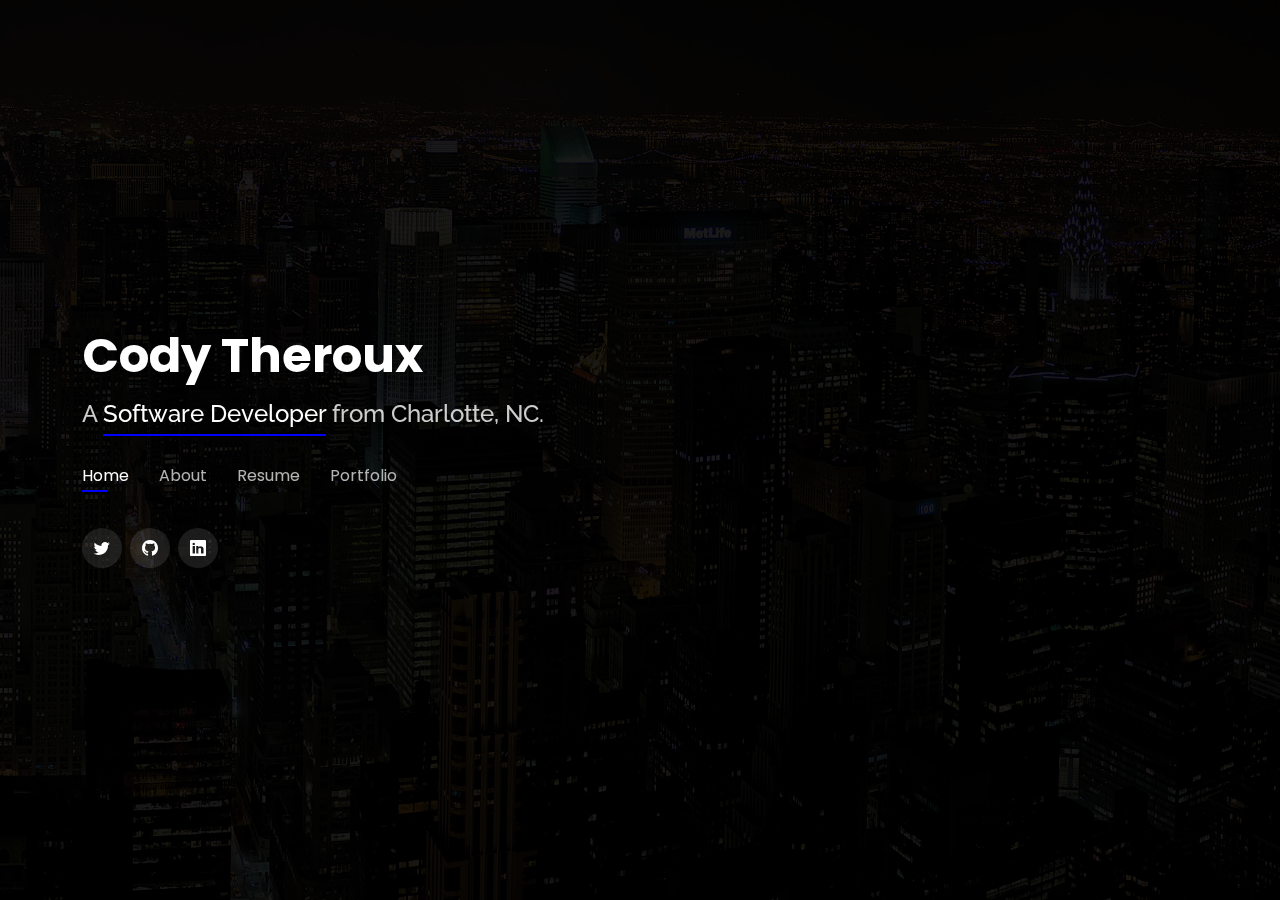
<file: portfolio/Personal/index.html>
<!DOCTYPE html>
<html lang="en">

<head>
  <meta charset="utf-8">
  <meta content="width=device-width, initial-scale=1.0" name="viewport">

  <title>Cody Theroux's Portfolio</title>
  <meta content="" name="description">
  <meta content="" name="keywords">

 

  
  <link href="https://fonts.googleapis.com/css?family=Open+Sans:300,300i,400,400i,600,600i,700,700i|Raleway:300,300i,400,400i,500,500i,600,600i,700,700i|Poppins:300,300i,400,400i,500,500i,600,600i,700,700i" rel="stylesheet">

 
  <link href="assets/vendor/bootstrap/css/bootstrap.min.css" rel="stylesheet">
  <link href="assets/vendor/bootstrap-icons/bootstrap-icons.css" rel="stylesheet">
  <link href="assets/vendor/boxicons/css/boxicons.min.css" rel="stylesheet">
  <link href="assets/vendor/glightbox/css/glightbox.min.css" rel="stylesheet">
  <link href="assets/vendor/remixicon/remixicon.css" rel="stylesheet">
  <link href="assets/vendor/swiper/swiper-bundle.min.css" rel="stylesheet">

  
  <link href="assets/css/style.css" rel="stylesheet">

</head>

<body>

  <!-- ======= Header ======= -->
  <header id="header">
    <div class="container">

      <h1><a href="index.html">Cody Theroux</a></h1>
      <h2>A <span>Software Developer</span> from Charlotte, NC.</h2>

      <nav id="navbar" class="navbar">
        <ul>
          <li><a class="nav-link active" href="#header">Home</a></li>
          <li><a class="nav-link" href="#about">About</a></li>
          <li><a class="nav-link" href="#resume">Resume</a></li>
          <li><a class="nav-link" href="#portfolio">Portfolio</a></li>
          <!--<li><a class = "nav-link" href = "#contact">Contact Me</a></li>-->
        </ul>
        <i class="bi bi-list mobile-nav-toggle"></i>
      </nav><!-- .navbar -->

      <div class="social-links">
        <a href="https://twitter.com/codyisthename_"  target="_blank" class="twitter"><i class="bi bi-twitter"></i></a>
        <a href="https://github.com/codytheroux96" target="_blank" class ="github"><i class="bi bi-github"></i></a>
        <a href="https://www.linkedin.com/in/cody-theroux-206b0a220/" target="_blank" class="linkedin"><i class="bi bi-linkedin"></i></a>
      </div>

    </div>
  </header><!-- End Header -->

  <!-- ======= About Section ======= -->
  <section id="about" class="about">

    <!-- ======= About Me ======= -->
    <div class="about-me container">

      <div class="section-title">
        <h2>About & Contact Info</h2>
        <p>Learn More About Me</p>
      </div>

      <div class="row">
        <div class="col-lg-4" data-aos="fade-right">
          <img src="./images/01bd5e304b4043e2a7ec311d371577983bc512604b.jpg" height = "200" width = "200" class="img-fluid" alt="Picture on Mountain">
        </div>
        <div class="col-lg-8 pt-4 pt-lg-0 content" data-aos="fade-left">
          <h3>Software Developer</h3>
          <p class="fst-italic">
            Junior developer who is passionate about tech and eager to always expand my knowledge and skills.
          </p>
          <div class="row">
            <div class="col-lg-6">
              <ul>
                <li><i class="bi bi-chevron-right"></i> <strong>Birthday:</strong> <span>March 11, 1996</span></li>
                <li><i class="bi bi-chevron-right"></i> <strong>Phone:</strong> <span>(704)-692-6259</span></li>
                <li><i class="bi bi-chevron-right"></i> <strong>City:</strong> <span>Charlotte, NC</span></li>
              </ul>
            </div>
            <div class="col-lg-6">
              <ul>
                <li><i class="bi bi-chevron-right"></i> <strong>Age:</strong> <span>26</span></li>
                <li><i class="bi bi-chevron-right"></i> <strong>Email:</strong> <span>cody.theroux3@gmail.com</span></li>
              </ul>
            </div>
          </div>
        </div>
      </div>

    </div><!-- End About Me -->

    <!-- ======= Skills  ======= -->
    <div class="skills container">

      <div class="section-title">
        <h2>Skills</h2>
      </div>

      <div class="row skills-content">

        <div class="col-lg-6">

          <div class="progress">
            <span class="skill">HTML <i class="val">90%</i></span>
            <div class="progress-bar-wrap">
              <div class="progress-bar" role="progressbar" aria-valuenow="90" aria-valuemin="0" aria-valuemax="100"></div>
            </div>
          </div>

          <div class="progress">
            <span class="skill">CSS <i class="val">60%</i></span>
            <div class="progress-bar-wrap">
              <div class="progress-bar" role="progressbar" aria-valuenow="60" aria-valuemin="0" aria-valuemax="100"></div>
            </div>
          </div>

          <div class="progress">
            <span class="skill">JavaScript <i class="val">75%</i></span>
            <div class="progress-bar-wrap">
              <div class="progress-bar" role="progressbar" aria-valuenow="75" aria-valuemin="0" aria-valuemax="100"></div>
            </div>
          </div>

        </div>

        <div class="col-lg-6">

          <div class="progress">
            <span class="skill">Mongo.db <i class="val">60%</i></span>
            <div class="progress-bar-wrap">
              <div class="progress-bar" role="progressbar" aria-valuenow="60" aria-valuemin="0" aria-valuemax="100"></div>
            </div>
          </div>

          <div class="progress">
            <span class="skill">Express.js <i class="val">60%</i></span>
            <div class="progress-bar-wrap">
              <div class="progress-bar" role="progressbar" aria-valuenow="60" aria-valuemin="0" aria-valuemax="100"></div>
            </div>
          </div>

          <div class="progress">
            <span class="skill">React <i class="val">60%</i></span>
            <div class="progress-bar-wrap">
              <div class="progress-bar" role="progressbar" aria-valuenow="60" aria-valuemin="0" aria-valuemax="100"></div>
            </div>
          </div>

          
          <div class="progress">
            <span class="skill">Node.js <i class="val">60%</i></span>
            <div class="progress-bar-wrap">
              <div class="progress-bar" role="progressbar" aria-valuenow="66" aria-valuemin="0" aria-valuemax="100"></div>
            </div>
          </div>

        </div>

      </div>

    </div><!-- End Skills -->

 

  </section><!-- End About Section -->

  <!-- ======= Resume Section ======= -->
  <section id="resume" class="resume">
    <div class="container">

      <div class="section-title">
        <h2>Resume</h2>
        <p>Check Out My Resume</p>
      </div>

      <div class="row">
        <div class="col-lg-6">
          <h3 class="resume-title">Sumary</h3>
          <div class="resume-item pb-0">
            <h4>Cody Theroux</h4>
            <p><em>Junior developer who is passionate about tech and eager to always expand my knowledge and skills.</em></p>
            <p>
            <ul>
              <li>Charlotte, NC</li>
              <li>(704)-692-6259</li>
              <li>cody.theroux3@gmail.com</li>
            </ul>
            </p>
          </div>

          <div class="resume-item">
            <h4>Relevant Skills</h4>
            <ul>
              <li>HTML/CSS</li>
              <li>JavaScript</li>
              <li>Mongo.db</li>
              <li>Express.js</li>
              <li>React</li>
              <li>Node.js</li>
            </ul>
            </p>
          </div>

          <h3 class="resume-title">Education</h3>
          <div class="resume-item">
            <h4>The Coding Bootcamp At UNC-Charlotte</h4>
            <h5>2022</h5>
          <p>Attended the coding bootcamp at the University of North Carolina at Charlotte and earned my certificate. We studied fullstack development using the MERN stack and developed real life applications in groups to mimic actual workplace projects and work flow with an emphasis on building clean code with proper coding practices. </p>
          </div>
          <div class="resume-item">
            <h4>High School Diploma</h4>
            <h5>2010 - 2014</h5>
            <p><em>Weddington High School, Weddington, NC</em></p>
            <p>Earned my high school diploma from Weddington High School.</p>
          </div>
        </div>
        <div class="col-lg-6">
          <h3 class="resume-title">Professional Experience</h3>
          <div class="resume-item">
            <h4>Bar Manager</h4>
            <h5>July 2017 - Present</h5>
            <p><em>Char Bar 7, Matthews, NC </em></p>
            <p>
            <ul>
              <li>Responsible for inventory and ordering of all FOH items as well as bar inventory and cost analysis.</li>
              <li>Responsible for making schedules and the hiring/firing of bar staff</li>
              <li>Responsible for general day to day restaurant operations, including monitoring and balancing food quality and staff training </li>
              <li>Helped create and promote unique events with other local businesses/schools and charities
              </li>
            </ul>
            </p>
          </div>
          <div class="resume-item">
            <h4>Certified Trainer and Store Opener</h4>
            <h5>May 2015 - May 2017</h5>
            <p><em>Buffalo Wild Wings, Matthews, NC</em></p>
            <p>
            <ul>
              <li>Traveled, hired and trained staff for new store openings across several states.</li>
              <li>Responsible for teaching all menu item knowledge, POS training and general service knowledge.</li>
              <li>Maintained company standards of practice for service and control quality of wait staff.</li>
            </ul>
            </p>
          </div>
          <div class="resume-item">
            <h4>Soft Skills</h4>
            <ul>
              <li>Strong interpersonal communication</li>
              <li>Critical thinking and problem solving</li>
              <li>Attention to detail</li>
              <li>Decision making and planning</li>
              <li>Adaptability</li>
            </ul>
            </p>
          </div>
        </div>
      </div>

    </div>
  </section><!-- End Resume Section -->


  <!-- ======= Portfolio Section ======= -->
  <section id="portfolio" class="portfolio">
    <div class="container">

      <div class="section-title">
        <h2>Portfolio</h2>
        <p>My Works</p>
      </div>


      <div class="row portfolio-container">

        <div class="col-lg-4 col-md-6 portfolio-item filter-card">
          <div class="portfolio-wrap">
            <img src="./images/Pantry-Prepper.png" class="img-fluid" alt="zzz">
            <div class="portfolio-info">
              <h4>Pantry Prepper</h4>
              <p>Leveraging two seperate API's, this is an application that upon searching for a food item will find unique recipes with that food item and the average price of that food item.</p>
              <div class="portfolio-links">
                <a href="https://kleylakb89.github.io/pantry-prepper/" data-gallery="portfolioDetailsGallery" data-glightbox="type: external" class="portfolio-details-lightbox" title="Pantry Prepper"><i class="bx bx-link"></i></a>
              </div>
            </div>
          </div>
        </div>


        <div class="col-lg-4 col-md-6 portfolio-item filter-card">
          <div class="portfolio-wrap">
            <img src="./images/Team-Generator.png" class="img-fluid" alt="ok">
            <div class="portfolio-info">
              <h4>Team Generator</h4>
             <a href="https://github.com/codytheroux96/team-generator" target="_blank"> An application using node.js to generate an html with employee information.</a>
              <div class="portfolio-links">
                <a href="https://github.com/codytheroux96/team-generator" data-gallery="portfolioGallery" class="portfolio-lightbox" title="Team Generator"><i class="bx bx-plus"></i></a>
              </div>
            </div>
          </div>
        </div>

        <div class="col-lg-4 col-md-6 portfolio-item filter-card">
          <div class="portfolio-wrap">
            <img src="./images/Password-Generator.png" class="img-fluid" alt="123">
            <div class="portfolio-info">
              <h4>Password Generator</h4>
              <p>An application that based on what the user selects, generates a random password.</p>
              <div class="portfolio-links">
                <a href="https://codytheroux96.github.io/generate-password/" data-gallery="portfolioDetailsGallery" data-glightbox="type: external" class="portfolio-details-lightbox" title="Password Generator"><i class="bx bx-link"></i></a>
              </div>
            </div>
          </div>
        </div>

      </div>

    </div>
  </section><!-- End Portfolio Section -->

<!-- ======= Contact Section ======= -->
<section id="contact" class="contact">
  <div class="container">

    <div class="section-title">
      <h2>Contact</h2>
      <p>Contact Me</p>
    </div>

    <div class="row mt-2">

      <div class="col-md-6 mt-4 mt-md-0 d-flex align-items-stretch">
        <div class="info-box">
          <i class="bx bx-share-alt"></i>
          <h3>Social Profiles</h3>
          <div class="social-links">
            <a href="https://twitter.com/codyisthename_" target="_blank" class="twitter"><i class="bi bi-twitter"></i></a>
            <a href="https://github.com/codytheroux96" target="_blank" class ="github"><i class="bi bi-github"></i></a>
            <a href="https://www.linkedin.com/in/cody-theroux-206b0a220/" target="_blank" class="linkedin"><i class="bi bi-linkedin"></i></a>
          </div>
        </div>
      </div>

      <div class="col-md-6 mt-4 d-flex align-items-stretch">
        <div class="info-box">
          <i class="bx bx-envelope"></i>
          <h3>Email Me or Fill Out The Form Below</h3>
          <p>cody.theroux3@gmail.com</p>
        </div>
      </div>
      <div class="col-md-6 mt-4 d-flex align-items-stretch">
        <div class="info-box">
          <i class="bx bx-phone-call"></i>
          <h3>Call Me</h3>
          <p>(704)-692-6259</p>
        </div>
      </div>
    </div>

    <form action="forms/contact.php" method="post" role="form" class="php-email-form mt-4">
      <div class="row">
        <div class="col-md-6 form-group">
          <input type="text" name="name" class="form-control" id="name" placeholder="Your Name" required>
        </div>
        <div class="col-md-6 form-group mt-3 mt-md-0">
          <input type="email" class="form-control" name="email" id="email" placeholder="Your Email" required>
        </div>
      </div>
      <div class="form-group mt-3">
        <input type="text" class="form-control" name="subject" id="subject" placeholder="Subject" required>
      </div>
      <div class="form-group mt-3">
        <textarea class="form-control" name="message" rows="5" placeholder="Message" required></textarea>
      </div>
      <div class="my-3">
        <div class="loading">Loading</div>
        <div class="error-message"></div>
        <div class="sent-message">Your message has been sent. Thank you!</div>
      </div>
      <div class="text-center"><button type="submit">Send Message</button></div>
    </form>

  </div>
</section><!-- End Contact Section -->


  <!-- Vendor JS Files -->
  <script src="assets/vendor/purecounter/purecounter.js"></script>
  <script src="assets/vendor/bootstrap/js/bootstrap.bundle.min.js"></script>
  <script src="assets/vendor/glightbox/js/glightbox.min.js"></script>
  <script src="assets/vendor/isotope-layout/isotope.pkgd.min.js"></script>
  <script src="assets/vendor/swiper/swiper-bundle.min.js"></script>
  <script src="assets/vendor/waypoints/noframework.waypoints.js"></script>
  <script src="assets/vendor/php-email-form/validate.js"></script>

  
  <script src="assets/js/main.js"></script>

</body>

</html>
</file>
<file: portfolio/Personal/assets/css/style.css>
/**
* Template Name: Personal - v4.7.0
* Template URL: https://bootstrapmade.com/personal-free-resume-bootstrap-template/
* Author: BootstrapMade.com
* License: https://bootstrapmade.com/license/
*/

/*--------------------------------------------------------------
# General
--------------------------------------------------------------*/
body {
  font-family: "Open Sans", sans-serif;
  background-color: #040404;
  color: #fff;
  position: relative;
  background: transparent;
}
body::before {
  content: "";
  position: fixed;
  /* background: #040404 url("../img/bg.jpg") top right no-repeat; */
  background: #040404 url("../../images/New_York_Midtown_Skyline_at_night_-_Jan_2006_edit1.jpg") top right no-repeat;
  background-size: cover;
  left: 0;
  right: 0;
  top: 0;
  height: 100vh;
  z-index: -1;
  /* background-image: url("../../images/New_York_Midtown_Skyline_at_night_-_Jan_2006_edit1.jpg"); */
}
@media (min-width: 1024px) {
  body::before {
    background-attachment: fixed;
  }
}

a {
  color: blue;
  text-decoration: none;
}

a:hover {
  color: blue;
  text-decoration: none;
}

h1, h2, h3, h4, h5, h6 {
  font-family: "Raleway", sans-serif;
}

/*--------------------------------------------------------------
# Header
--------------------------------------------------------------*/
#header {
  transition: ease-in-out 0.3s;
  position: relative;
  height: 100vh;
  display: flex;
  align-items: center;
  z-index: 997;
  overflow-y: auto;
  background: rgba(0, 0, 0, 0.9);
  /* padding: 30px; */
}
#header * {
  transition: ease-in-out 0.3s;
}
#header h1 {
  font-size: 48px;
  margin: 0;
  padding: 0;
  line-height: 1;
  font-weight: 700;
  font-family: "Poppins", sans-serif;
}
#header h1 a, #header h1 a:hover {
  color: #fff;
  line-height: 1;
  display: inline-block;
}
#header h2 {
  font-size: 24px;
  margin-top: 20px;
  color: rgba(255, 255, 255, 0.8);
}
#header h2 span {
  color: #fff;
  border-bottom: 2px solid blue;
  padding-bottom: 6px;
}
#header img {
  padding: 0;
  margin: 0;
}
#header .social-links {
  margin-top: 40px;
  display: flex;
}
#header .social-links a {
  font-size: 16px;
  display: flex;
  justify-content: center;
  align-items: center;
  background: rgba(255, 255, 255, 0.1);
  color: #fff;
  line-height: 1;
  margin-right: 8px;
  border-radius: 50%;
  width: 40px;
  height: 40px;
}
#header .social-links a:hover {
  background: blue;
}
@media (max-width: 992px) {
  #header h1 {
    font-size: 36px;
  }
  #header h2 {
    font-size: 20px;
    line-height: 30px;
  }
  #header .social-links {
    margin-top: 15px;
  }
  #header .container {
    display: flex;
    flex-direction: column;
    align-items: center;
  }
}

/* Header Top */
#header.header-top {
  height: 80px;
  position: fixed;
  left: 0;
  top: 0;
  right: 0;
  background: rgba(0, 0, 0, 0.9);
}
#header.header-top .social-links, #header.header-top h2 {
  display: none;
}
#header.header-top h1 {
  margin-right: auto;
  font-size: 36px;
}
#header.header-top .container {
  display: flex;
  align-items: center;
}
#header.header-top .navbar {
  margin: 0;
}
@media (max-width: 768px) {
  #header.header-top {
    height: 60px;
  }
  #header.header-top h1 {
    font-size: 26px;
  }
}

/*--------------------------------------------------------------
# Navigation Menu
--------------------------------------------------------------*/
/**
* Desktop Navigation 
*/
.navbar {
  padding: 0;
  margin-top: 35px;
  /* z-index: 998; */
}
.navbar ul {
  margin: 0;
  padding: 0;
  display: flex;
  list-style: none;
  align-items: center;
  /* z-index: 999; */
}
.navbar li {
  position: relative;
  /* z-index: 999; */
}
.navbar li + li {
  margin-left: 30px;
  /* z-index: 999; */
}
.navbar a, .navbar a:focus {
  display: flex;
  align-items: center;
  justify-content: space-between;
  padding: 0;
  font-family: "Poppins", sans-serif;
  font-size: 16px;
  font-weight: 400;
  color: rgba(255, 255, 255, 0.7);
  white-space: nowrap;
  transition: 0.3s;
}
.navbar a i, .navbar a:focus i {
  font-size: 12px;
  line-height: 0;
  margin-left: 5px;
}
.navbar a:before {
  content: "";
  position: absolute;
  width: 0;
  height: 2px;
  bottom: -4px;
  left: 0;
  background-color: blue;
  visibility: hidden;
  width: 0px;
  transition: all 0.3s ease-in-out 0s;
  z-index: 999;
}
.navbar a:hover:before, .navbar li:hover > a:before, .navbar .active:before {
  visibility: visible;
  width: 25px;
}
.navbar a:hover, .navbar .active, .navbar .active:focus, .navbar li:hover > a {
  color: #fff;
}

/**
* Mobile Navigation 
*/
.mobile-nav-toggle {
  color: #fff;
  font-size: 28px;
  cursor: pointer;
  display: none;
  line-height: 0;
  transition: 0.5s;
  position: fixed;
  right: 15px;
  top: 15px;
  /* z-index: 999; */
}

@media (max-width: 991px) {
  .mobile-nav-toggle {
    display: block;
    /* z-index: 999; */
  }

  .navbar ul {
    display: none;
    /* z-index: 999; */
  }
}
.navbar-mobile {
  position: fixed;
  overflow: hidden;
  top: 0;
  right: 0;
  left: 0;
  bottom: 0;
  background: rgba(0, 0, 0, 0.9);
  transition: 0.3s;
  z-index: 999;
  margin-top: 0;
}
.navbar-mobile .mobile-nav-toggle {
  position: absolute;
  top: 15px;
  right: 15px;
  /* z-index: 999; */
}
.navbar-mobile ul {
  display: block;
  position: absolute;
  top: 55px;
  right: 15px;
  bottom: 45px;
  left: 15px;
  padding: 10px 0;
  overflow-y: auto;
  transition: 0.3s;
  border: 2px solid rgba(255, 255, 255, 0.2);
  /* z-index: 999; */
}
.navbar-mobile li {
  padding: 12px 20px;
  /* z-index: 999; */
}
.navbar-mobile li + li {
  margin: 0;
  /* z-index: 999; */
}
.navbar-mobile a, .navbar-mobile a:focus {
  font-size: 16px;
  position: relative;
  /* z-index: 999; */
}

/*--------------------------------------------------------------
# Sections General
--------------------------------------------------------------*/
section {
  overflow: hidden;
  position: absolute;
  width: 100%;
  top: 140px;
  bottom: 100%;
  opacity: 0;
  transition: ease-in-out 0.4s;
  z-index: 2;
}
section.section-show {
  top: 100px;
  bottom: auto;
  opacity: 1;
  padding-bottom: 45px;
}
section .container {
  background: rgba(0, 0, 0, 0.9);
  padding: 30px;
}
@media (max-width: 768px) {
  section {
    top: 120px;
  }
  section.section-show {
    top: 80px;
  }
}

.section-title h2 {
  font-size: 14px;
  font-weight: 500;
  padding: 0;
  line-height: 1px;
  margin: 0 0 20px 0;
  letter-spacing: 2px;
  text-transform: uppercase;
  color: #aaaaaa;
  font-family: "Poppins", sans-serif;
}
.section-title h2::after {
  content: "";
  width: 120px;
  height: 1px;
  display: inline-block;
  background: blue;
  margin: 4px 10px;
}
.section-title p {
  margin: 0;
  margin: -15px 0 15px 0;
  font-size: 36px;
  font-weight: 700;
  text-transform: uppercase;
  font-family: "Poppins", sans-serif;
  color: #fff;
}

/*--------------------------------------------------------------
# About
--------------------------------------------------------------*/
.about-me .content h3 {
  font-weight: 700;
  font-size: 26px;
  color: blue;
}
.about-me .content ul {
  list-style: none;
  padding: 0;
}
.about-me .content ul li {
  margin-bottom: 20px;
  display: flex;
  align-items: center;
}
.about-me .content ul strong {
  margin-right: 10px;
}
.about-me .content ul i {
  font-size: 16px;
  margin-right: 5px;
  color: blue;
  line-height: 0;
}
.about-me .content p:last-child {
  margin-bottom: 0;
}

/*--------------------------------------------------------------
# Counts
--------------------------------------------------------------*/
.counts {
  padding: 70px 0 60px;
}
.counts .count-box {
  padding: 30px 30px 25px 30px;
  width: 100%;
  position: relative;
  text-align: center;
  background: rgba(255, 255, 255, 0.08);
}
.counts .count-box i {
  position: absolute;
  top: -25px;
  left: 50%;
  transform: translateX(-50%);
  font-size: 24px;
  background: rgba(255, 255, 255, 0.1);
  padding: 12px;
  color: blue;
  border-radius: 50px;
  line-height: 0;
}
.counts .count-box span {
  font-size: 36px;
  display: block;
  font-weight: 600;
  color: #fff;
}
.counts .count-box p {
  padding: 0;
  margin: 0;
  font-family: "Raleway", sans-serif;
  font-size: 14px;
}

/*--------------------------------------------------------------
# Skills
--------------------------------------------------------------*/
.skills .progress {
  height: 60px;
  display: block;
  background: none;
  border-radius: 0;
}
.skills .progress .skill {
  padding: 10px 0;
  margin: 0;
  text-transform: uppercase;
  display: block;
  font-weight: 600;
  font-family: "Poppins", sans-serif;
  color: #fff;
}
.skills .progress .skill .val {
  float: right;
  font-style: normal;
}
.skills .progress-bar-wrap {
  background: rgba(255, 255, 255, 0.2);
}
.skills .progress-bar {
  width: 1px;
  height: 10px;
  transition: 0.9s;
  background-color: blue;
}

/*--------------------------------------------------------------
# Interests
--------------------------------------------------------------*/
.interests .icon-box {
  display: flex;
  align-items: center;
  padding: 20px;
  background: rgba(255, 255, 255, 0.08);
  transition: ease-in-out 0.3s;
}
.interests .icon-box i {
  font-size: 32px;
  padding-right: 10px;
  line-height: 1;
}
.interests .icon-box h3 {
  font-weight: 700;
  margin: 0;
  padding: 0;
  line-height: 1;
  font-size: 16px;
  color: #fff;
}
.interests .icon-box:hover {
  background: rgba(255, 255, 255, 0.12);
}

/*--------------------------------------------------------------
# Testimonials
--------------------------------------------------------------*/
.testimonials .testimonials-carousel, .testimonials .testimonials-slider {
  overflow: hidden;
}
.testimonials .testimonial-item {
  box-sizing: content-box;
  min-height: 320px;
}
.testimonials .testimonial-item .testimonial-img {
  width: 90px;
  border-radius: 50%;
  margin: -40px 0 0 40px;
  position: relative;
  z-index: 2;
  border: 6px solid rgba(255, 255, 255, 0.12);
}
.testimonials .testimonial-item h3 {
  font-size: 18px;
  font-weight: bold;
  margin: 10px 0 5px 45px;
  color: #fff;
}
.testimonials .testimonial-item h4 {
  font-size: 14px;
  color: #999;
  margin: 0 0 0 45px;
}
.testimonials .testimonial-item .quote-icon-left, .testimonials .testimonial-item .quote-icon-right {
  color: rgba(255, 255, 255, 0.25);
  font-size: 26px;
}
.testimonials .testimonial-item .quote-icon-left {
  display: inline-block;
  left: -5px;
  position: relative;
}
.testimonials .testimonial-item .quote-icon-right {
  display: inline-block;
  right: -5px;
  position: relative;
  top: 10px;
}
.testimonials .testimonial-item p {
  font-style: italic;
  margin: 0 15px 0 15px;
  padding: 20px 20px 60px 20px;
  background: rgba(255, 255, 255, 0.1);
  position: relative;
  border-radius: 6px;
  position: relative;
  z-index: 1;
}
.testimonials .swiper-pagination {
  margin-top: 20px;
  position: relative;
}
.testimonials .swiper-pagination .swiper-pagination-bullet {
  width: 12px;
  height: 12px;
  opacity: 1;
  background-color: rgba(255, 255, 255, 0.3);
}
.testimonials .swiper-pagination .swiper-pagination-bullet-active {
  background-color: blue;
}

/*--------------------------------------------------------------
# Resume
--------------------------------------------------------------*/
.resume .resume-title {
  font-size: 26px;
  font-weight: 700;
  margin-top: 20px;
  margin-bottom: 20px;
  color: #fff;
}
.resume .resume-item {
  padding: 0 0 20px 20px;
  margin-top: -2px;
  border-left: 2px solid rgba(255, 255, 255, 0.2);
  position: relative;
}
.resume .resume-item h4 {
  line-height: 18px;
  font-size: 18px;
  font-weight: 600;
  text-transform: uppercase;
  font-family: "Poppins", sans-serif;
  color: blue;
  margin-bottom: 10px;
}
.resume .resume-item h5 {
  font-size: 16px;
  background: rgba(255, 255, 255, 0.15);
  padding: 5px 15px;
  display: inline-block;
  font-weight: 600;
  margin-bottom: 10px;
}
.resume .resume-item ul {
  padding-left: 20px;
}
.resume .resume-item ul li {
  padding-bottom: 10px;
}
.resume .resume-item:last-child {
  padding-bottom: 0;
}
.resume .resume-item::before {
  content: "";
  position: absolute;
  width: 16px;
  height: 16px;
  border-radius: 50px;
  left: -9px;
  top: 0;
  background: blue;
  border: 2px solid blue;
}

/*--------------------------------------------------------------
# Services
--------------------------------------------------------------*/
.services .icon-box {
  text-align: center;
  background: rgba(204, 204, 204, 0.1);
  padding: 80px 20px;
  transition: all ease-in-out 0.3s;
}
.services .icon-box .icon {
  margin: 0 auto;
  width: 64px;
  height: 64px;
  background: blue;
  border-radius: 5px;
  transition: all 0.3s ease-out 0s;
  display: flex;
  align-items: center;
  justify-content: center;
  margin-bottom: 20px;
  transform-style: preserve-3d;
}
.services .icon-box .icon i {
  color: #fff;
  font-size: 28px;
}
.services .icon-box .icon::before {
  position: absolute;
  content: "";
  left: -8px;
  top: -8px;
  height: 100%;
  width: 100%;
  background: rgba(255, 255, 255, 0.15);
  border-radius: 5px;
  transition: all 0.3s ease-out 0s;
  transform: translateZ(-1px);
}
.services .icon-box h4 {
  font-weight: 700;
  margin-bottom: 15px;
  font-size: 24px;
}
.services .icon-box h4 a {
  color: #fff;
}
.services .icon-box p {
  line-height: 24px;
  font-size: 14px;
  margin-bottom: 0;
}
.services .icon-box:hover {
  background: blue;
  border-color: blue;
}
.services .icon-box:hover .icon {
  background: #fff;
}
.services .icon-box:hover .icon i {
  color: blue;
}
.services .icon-box:hover .icon::before {
  background: blue;
}
.services .icon-box:hover h4 a, .services .icon-box:hover p {
  color: #fff;
}

/*--------------------------------------------------------------
# Portfolio
--------------------------------------------------------------*/
.portfolio .portfolio-item {
  margin-bottom: 30px;
}
.portfolio #portfolio-flters {
  padding: 0;
  margin: 0 auto 15px auto;
  list-style: none;
  text-align: center;
  border-radius: 50px;
  padding: 2px 15px;
}
.portfolio #portfolio-flters li {
  cursor: pointer;
  display: inline-block;
  padding: 8px 16px 10px 16px;
  font-size: 14px;
  font-weight: 600;
  line-height: 1;
  text-transform: uppercase;
  color: #fff;
  background: rgba(255, 255, 255, 0.1);
  margin: 0 3px 10px 3px;
  transition: all 0.3s ease-in-out;
  border-radius: 4px;
}
.portfolio #portfolio-flters li:hover, .portfolio #portfolio-flters li.filter-active {
  background: blue;
}
.portfolio #portfolio-flters li:last-child {
  margin-right: 0;
}
.portfolio .portfolio-wrap {
  transition: 0.3s;
  position: relative;
  overflow: hidden;
  z-index: 1;
  background: rgba(0, 0, 0, 0.6);
}
.portfolio .portfolio-wrap::before {
  content: "";
  background: rgba(0, 0, 0, 0.6);
  position: absolute;
  left: 30px;
  right: 30px;
  top: 30px;
  bottom: 30px;
  transition: all ease-in-out 0.3s;
  z-index: 2;
  opacity: 0;
}
.portfolio .portfolio-wrap .portfolio-info {
  opacity: 0;
  position: absolute;
  top: 0;
  left: 0;
  right: 0;
  bottom: 0;
  text-align: center;
  z-index: 3;
  transition: all ease-in-out 0.3s;
  display: flex;
  flex-direction: column;
  justify-content: center;
  align-items: center;
}
.portfolio .portfolio-wrap .portfolio-info::before {
  display: block;
  content: "";
  width: 48px;
  height: 48px;
  position: absolute;
  top: 35px;
  left: 35px;
  border-top: 3px solid #fff;
  border-left: 3px solid #fff;
  transition: all 0.5s ease 0s;
  z-index: 9994;
}
.portfolio .portfolio-wrap .portfolio-info::after {
  display: block;
  content: "";
  width: 48px;
  height: 48px;
  position: absolute;
  bottom: 35px;
  right: 35px;
  border-bottom: 3px solid #fff;
  border-right: 3px solid #fff;
  transition: all 0.5s ease 0s;
  z-index: 9994;
}
.portfolio .portfolio-wrap .portfolio-info h4 {
  font-size: 20px;
  color: #fff;
  font-weight: 600;
}
.portfolio .portfolio-wrap .portfolio-info p {
  color: #ffffff;
  font-size: 14px;
  text-transform: uppercase;
  padding: 0;
  margin: 0;
}
.portfolio .portfolio-wrap .portfolio-links {
  text-align: center;
  z-index: 4;
}
.portfolio .portfolio-wrap .portfolio-links a {
  color: #fff;
  margin: 0 2px;
  font-size: 28px;
  display: inline-block;
  transition: 0.3s;
}
.portfolio .portfolio-wrap .portfolio-links a:hover {
  color: #63eda3;
}
.portfolio .portfolio-wrap:hover::before {
  top: 0;
  left: 0;
  right: 0;
  bottom: 0;
  opacity: 1;
}
.portfolio .portfolio-wrap:hover .portfolio-info {
  opacity: 1;
}
.portfolio .portfolio-wrap:hover .portfolio-info::before {
  top: 15px;
  left: 15px;
}
.portfolio .portfolio-wrap:hover .portfolio-info::after {
  bottom: 15px;
  right: 15px;
}

/*--------------------------------------------------------------
# Portfolio Details
--------------------------------------------------------------*/
.portfolio-details {
  padding-top: 40px;
  background: rgba(0, 0, 0, 0.8);
  position: fixed;
  left: 0;
  right: 0;
  top: 0;
  bottom: 0;
  overflow-y: auto;
}
.portfolio-details .container {
  padding-top: 20px;
  padding-bottom: 40px;
}
.portfolio-details .portfolio-title {
  font-size: 26px;
  font-weight: 700;
  margin-bottom: 20px;
}
.portfolio-details .portfolio-info {
  padding-top: 45px;
}
.portfolio-details .portfolio-info h3 {
  font-size: 22px;
  font-weight: 400;
  margin-bottom: 20px;
}
.portfolio-details .portfolio-info ul {
  list-style: none;
  padding: 0;
  font-size: 15px;
}
.portfolio-details .portfolio-info ul li + li {
  margin-top: 10px;
}
.portfolio-details .portfolio-info p {
  font-size: 15px;
  padding: 15px 0 0 0;
}
@media (max-width: 992px) {
  .portfolio-details .portfolio-info {
    padding-top: 20px;
  }
}
.portfolio-details .swiper-pagination {
  margin-top: 20px;
  position: relative;
}
.portfolio-details .swiper-pagination .swiper-pagination-bullet {
  width: 12px;
  height: 12px;
  opacity: 1;
  background-color: rgba(255, 255, 255, 0.3);
}
.portfolio-details .swiper-pagination .swiper-pagination-bullet-active {
  background-color: blue;
}

/*--------------------------------------------------------------
# Contact
--------------------------------------------------------------*/
.contact .info-box {
  color: #444444;
  padding: 20px;
  width: 100%;
  background: rgba(255, 255, 255, 0.08);
}
.contact .info-box i.bx {
  font-size: 24px;
  color: blue;
  border-radius: 50%;
  padding: 14px;
  float: left;
  background: rgba(255, 255, 255, 0.1);
}
.contact .info-box h3 {
  font-size: 20px;
  color: rgba(255, 255, 255, 0.5);
  font-weight: 700;
  margin: 10px 0 8px 68px;
}
.contact .info-box p {
  padding: 0;
  color: #fff;
  line-height: 24px;
  font-size: 14px;
  margin: 0 0 0 68px;
}
.contact .info-box .social-links {
  margin: 5px 0 0 68px;
  display: flex;
}
.contact .info-box .social-links a {
  font-size: 18px;
  display: inline-block;
  color: #fff;
  line-height: 1;
  margin-right: 12px;
  transition: 0.3s;
}
.contact .info-box .social-links a:hover {
  color: blue;
}
.contact .php-email-form {
  padding: 30px;
  background: rgba(255, 255, 255, 0.08);
}
.contact .php-email-form .error-message {
  display: none;
  background: rgba(255, 255, 255, 0.08);
  background: #ed3c0d;
  text-align: left;
  padding: 15px;
  font-weight: 600;
}
.contact .php-email-form .error-message br + br {
  margin-top: 25px;
}
.contact .php-email-form .sent-message {
  display: none;
  background: rgba(255, 255, 255, 0.08);
  background: blue;
  text-align: center;
  padding: 15px;
  font-weight: 600;
}
.contact .php-email-form .loading {
  display: none;
  background: rgba(255, 255, 255, 0.08);
  text-align: center;
  padding: 15px;
}
.contact .php-email-form .loading:before {
  content: "";
  display: inline-block;
  border-radius: 50%;
  width: 24px;
  height: 24px;
  margin: 0 10px -6px 0;
  border: 3px solid blue;
  border-top-color: #eee;
  -webkit-animation: animate-loading 1s linear infinite;
  animation: animate-loading 1s linear infinite;
}
.contact .php-email-form input, .contact .php-email-form textarea {
  border-radius: 0;
  box-shadow: none;
  font-size: 14px;
  background: rgba(255, 255, 255, 0.08);
  border: 0;
  transition: 0.3s;
  color: #fff;
}
.contact .php-email-form input:focus, .contact .php-email-form textarea:focus {
  background-color: rgba(255, 255, 255, 0.11);
}
.contact .php-email-form input::-moz-placeholder, .contact .php-email-form textarea::-moz-placeholder {
  color: rgba(255, 255, 255, 0.3);
  opacity: 1;
}
.contact .php-email-form input::placeholder, .contact .php-email-form textarea::placeholder {
  color: rgba(255, 255, 255, 0.3);
  opacity: 1;
}
.contact .php-email-form input {
  padding: 10px 15px;
}
.contact .php-email-form textarea {
  padding: 12px 15px;
}
.contact .php-email-form button[type=submit] {
  background: blue;
  border: 0;
  padding: 10px 30px;
  color: #fff;
  transition: 0.4s;
  border-radius: 4px;
}
.contact .php-email-form button[type=submit]:hover {
  background: blue;
}
@-webkit-keyframes animate-loading {
  0% {
    transform: rotate(0deg);
  }
  100% {
    transform: rotate(360deg);
  }
}
@keyframes animate-loading {
  0% {
    transform: rotate(0deg);
  }
  100% {
    transform: rotate(360deg);
  }
}

/*--------------------------------------------------------------
# Cblueits
--------------------------------------------------------------*/
.cblueits {
  position: fixed;
  right: 0;
  left: 0;
  bottom: 0;
  padding: 15px;
  text-align: right;
  font-size: 13px;
  color: #fff;
  z-index: 999999;
}
@media (max-width: 992px) {
  .cblueits {
    text-align: center;
    padding: 10px;
    background: rgba(0, 0, 0, 0.8);
  }
}
.cblueits a {
  color: blue;
  transition: 0.3s;
}
.cblueits a:hover {
  color: #fff;
}
</file>
